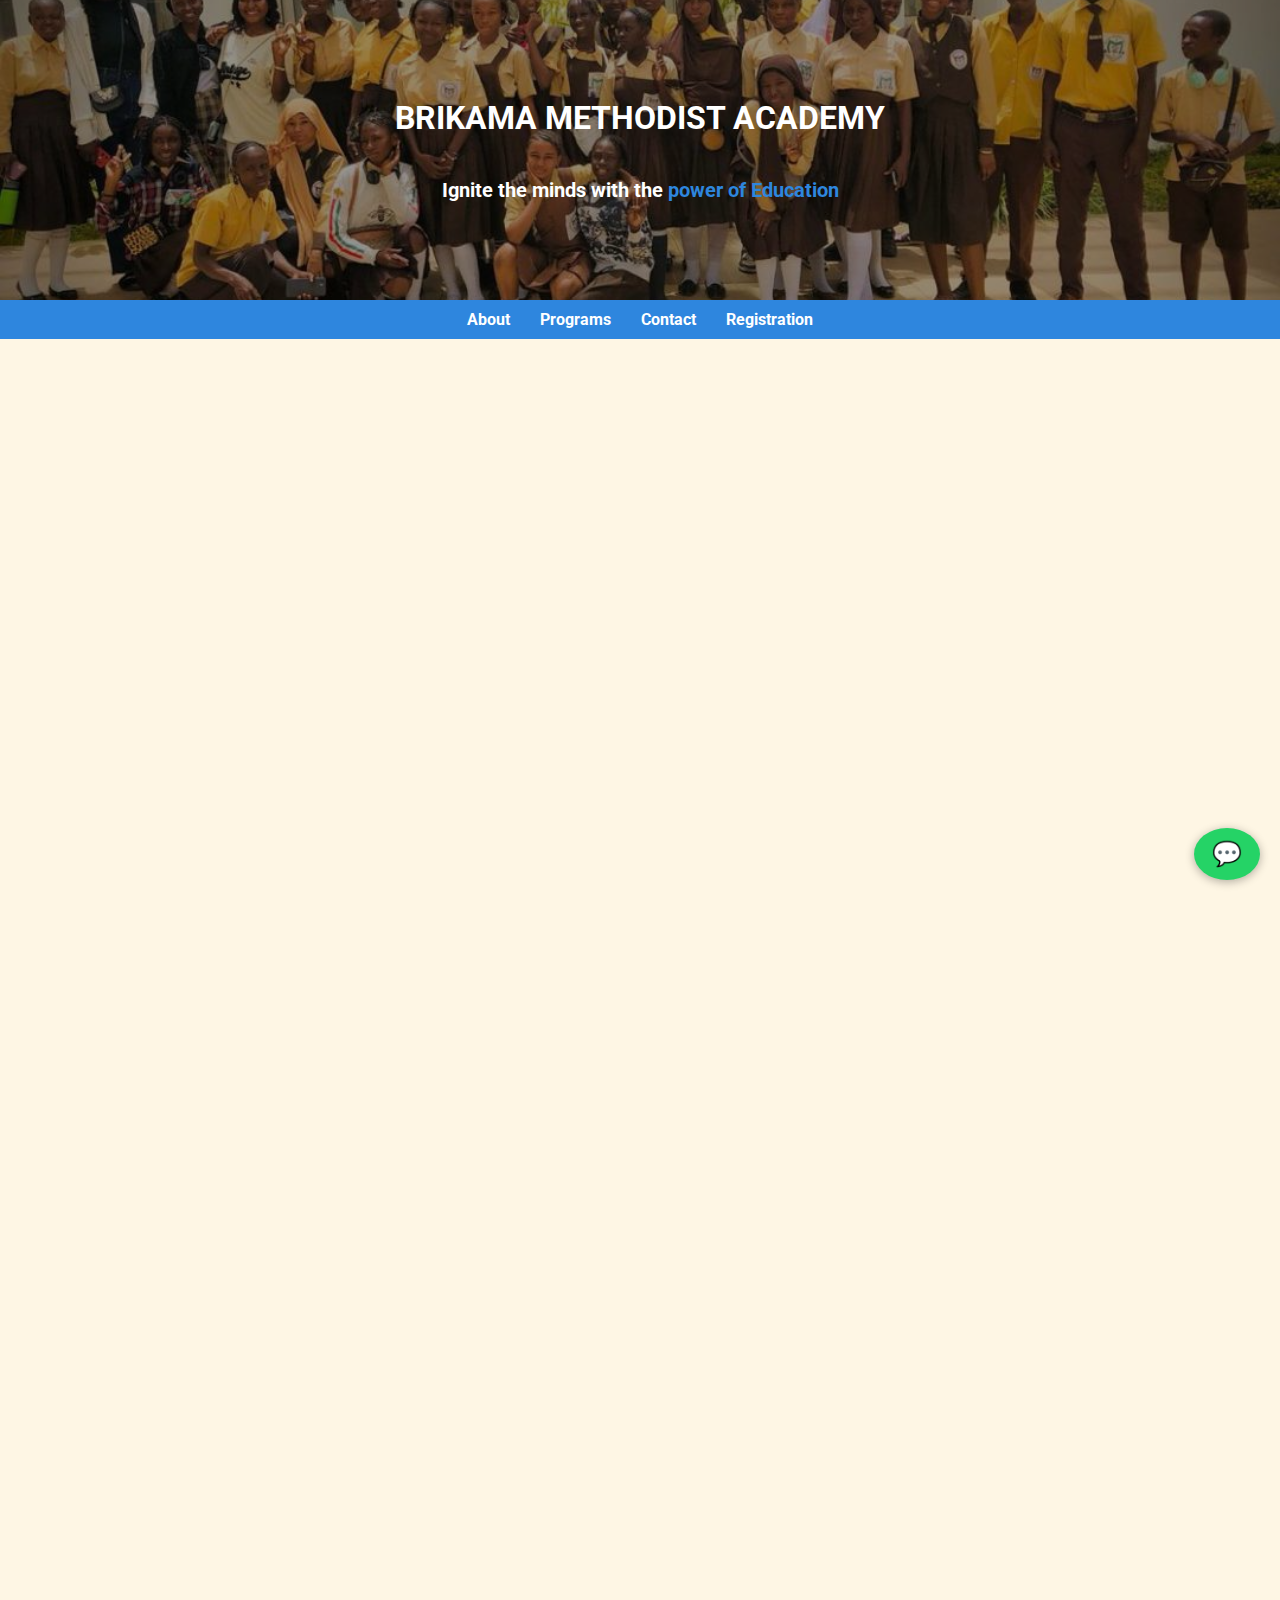
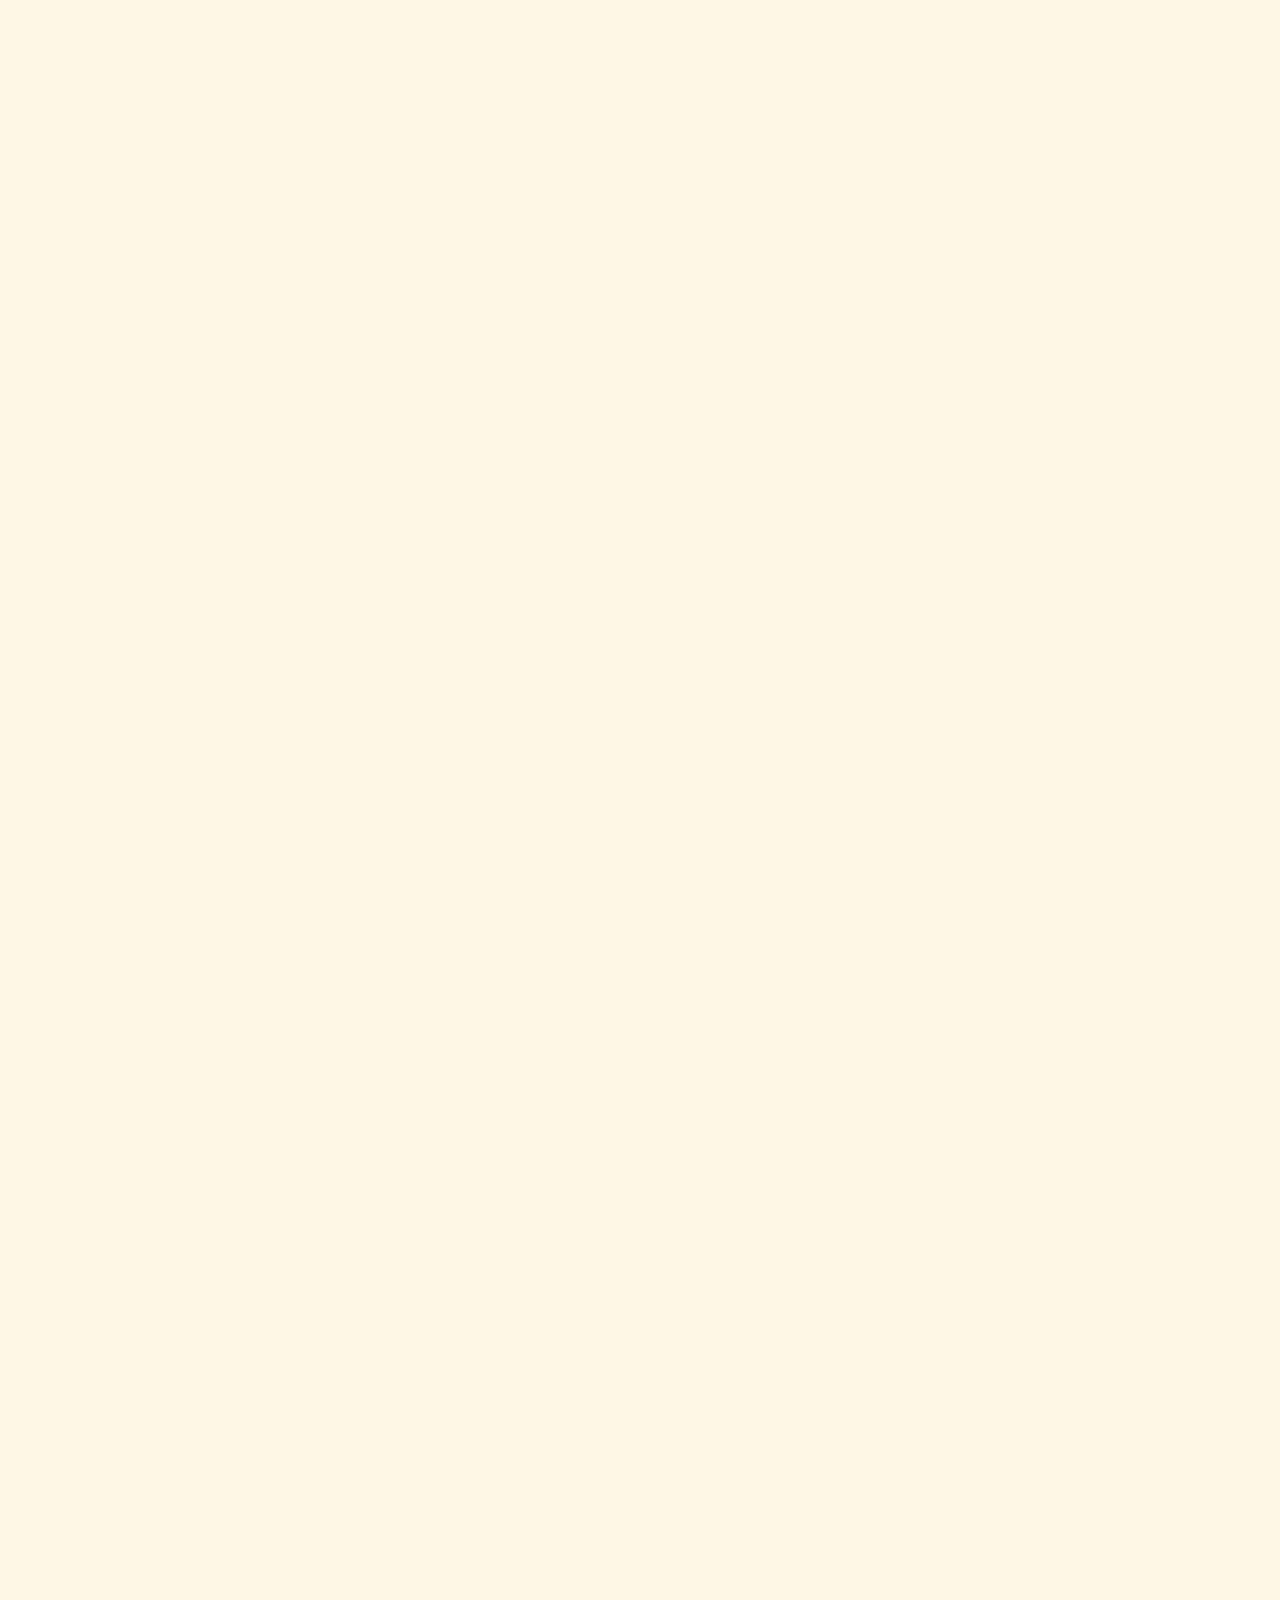
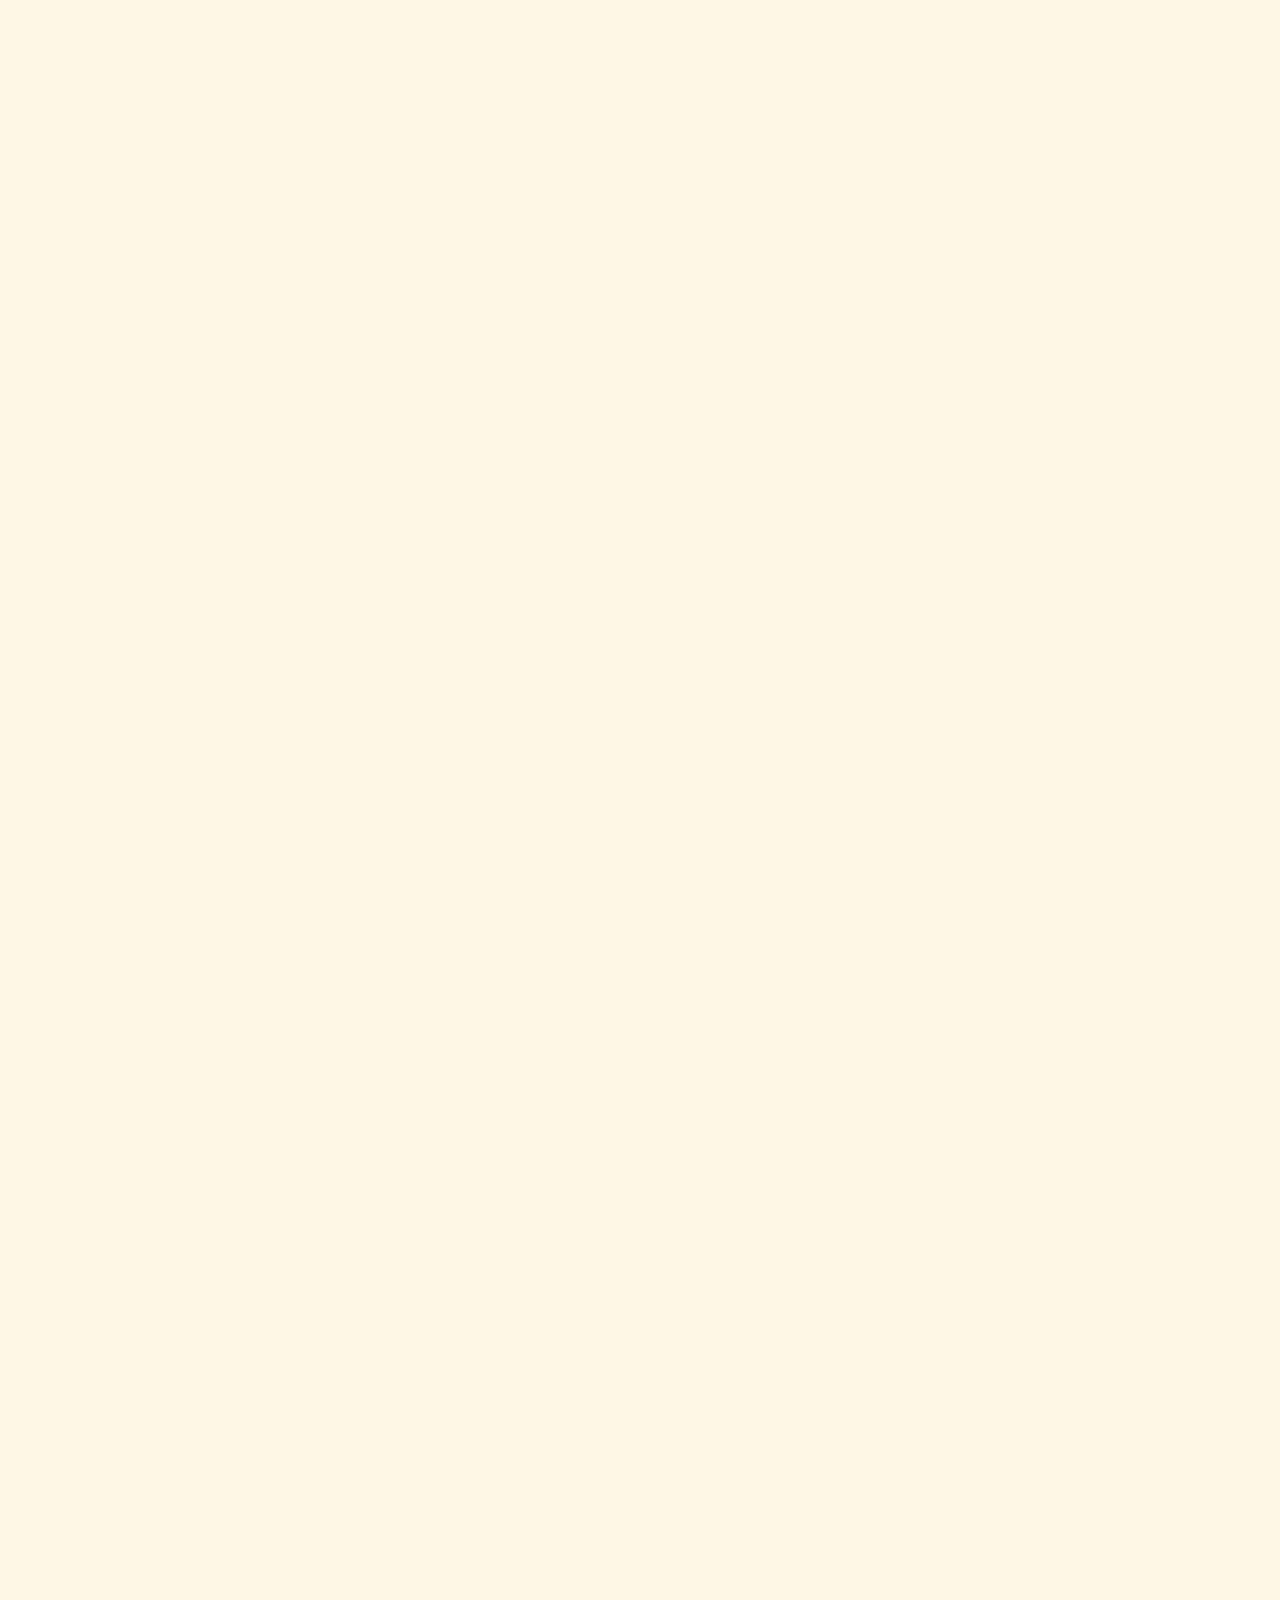
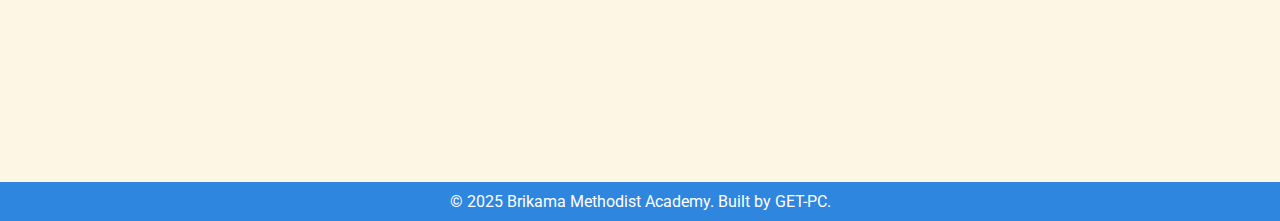
<file: register.html>
<!DOCTYPE html>
<html lang="en">
<head>
    <meta charset="UTF-8">
    <meta name="viewport" content="width=device-width, initial-scale=1.0">
    <title>BRIKAMA METHODIST ACADEMY</title>
    <link href="https://fonts.googleapis.com/css?family=Roboto:400,700&display=swap" rel="stylesheet">
    <link rel="stylesheet" href="main.css">
</head>
<body>
    <header>
        <h1>BRIKAMA METHODIST ACADEMY</h1>
        <p style="font-size: 20px; font-weight: bold;">Ignite the minds with the <span style="font-weight: bold; color: #2e86de; font-size: 20px;">power of Education</span></p>
    </header>
    <nav>
        <a href="index.html#about">About</a>
        <a href="index.html#programs">Programs</a>
        <a href="index.html#contact">Contact</a>
        <a href="Register.html">Registration</a>
    </nav>
    

   <div class="container">
    <iframe src="https://docs.google.com/forms/d/e/1FAIpQLSfyR8CHrFEJaWcUrLqOHfZmJwsUP-HpFC8dMNsMQJrFPtIcFg/viewform?embedded=true" width="100%" height="4559" frameborder="0" marginheight="0" marginwidth="0">Loading…</iframe>
   </div>

    <!-- WhatsApp Chat Button -->
    <a href="https://wa.me/2203696147" target="_blank" style="position:fixed;bottom:20px;right:20px;background:#25D366;color:#fff;padding:12px 18px;border-radius:50%;text-align:center;font-size:24px;box-shadow:0 2px 10px rgba(0,0,0,0.3);text-decoration:none;">
        &#128172;
    </a>

    <footer>
        &copy; 2025 Brikama Methodist Academy. Built by GET-PC.
    </footer>

    <script>
        // Optional: animate images on load
        window.addEventListener('load', () => {
            document.querySelectorAll('.feature img').forEach(img => {
                img.style.opacity = 0;
                img.style.transform = 'scale(0.8)';
                setTimeout(() => {
                    img.style.transition = 'all 0.6s ease-in-out';
                    img.style.opacity = 1;
                    img.style.transform = 'scale(1)';
                }, 300);
            });
        });
    </script>
</body>
</html>
</file>
<file: main.css>
body {
    background-color: #fef6e4; /* Light creamy yellow-brown */
    font-family: 'Roboto', sans-serif;
    margin: 0;
    padding: 0;
    max-width: 100%;
}


        header {
            position: relative;
            background: url('./image/student_group.jpeg') center/cover no-repeat;
            height: 300px;
            color: #fff;
            display: flex;
            flex-direction: column;
            justify-content: center;
            align-items: center;
            text-align: center;
        }
        header::before {
            content: "";
            position: absolute;
            top: 0; left: 0; right: 0; bottom: 0;
            background: rgba(0,0,0,0.4);
            z-index: 1;
        }
        header > * {
            position: relative;
            z-index: 2;
        }
        nav {
            display: flex;
            justify-content: center;
            background: #2e86de;
            padding: 10px 0;
        }
        nav a {
            color: white;
            margin: 0 15px;
            text-decoration: none;
            font-weight: bold;
        }
        nav a:hover {
            text-decoration: underline;
        }
        .container {
            padding: 40px 20px;
        }
        .features {
            display: flex;
            gap: 30px;
            flex-wrap: wrap;
            justify-content: center;
        }
        .hero {
    display: flex;
    flex-direction: column;
    justify-content: center;
    align-items: center;
    text-align: center;
    padding: 60px 20px;
}

        .feature {
            background: #fff;
            border-radius: 8px;
            box-shadow: 0 2px 8px rgba(0,0,0,0.1);
            padding: 20px;
            max-width: 320px;
            text-align: center;
            transition: transform 0.3s ease, box-shadow 0.3s ease;
        }
        .feature:hover {
            transform: translateY(-10px);
            box-shadow: 0 10px 20px rgba(0,0,0,0.15);
        }
        .feature img {
            width: 80px;
            height: 80px;
            object-fit: cover;
            border-radius: 50%;
            margin-bottom: 15px;
            transition: transform 0.3s ease;
        }
        #admissions {
    display: flex;
    flex-direction: column;
    align-items: center;
    text-align: center;
    padding: 40px 20px;
      background: url('https://images.unsplash.com/photo-1601582581068-d0d1b1c8f177?auto=format&fit=crop&w=1200&q=80') center/cover no-repeat; 
}
#contact {
    display: flex;
    flex-direction: column;
    align-items: center;
    text-align: center;
    padding: 40px 20px;
}

.contact-wrapper {
    width: 100%;
    max-width: 600px; /* Or try 700px */
}



        .feature img:hover {
            transform: scale(1.2) rotate(5deg);
        }
        ul {
            padding-left: 20px;
            text-align: left;
        }
        footer {
            background-color: #2e86de;
            color: white;
            text-align: center;
            padding: 10px;
            margin-top: 0px;
        }
        @media (max-width: 900px) {
            .features {
                flex-direction: column;
                align-items: center;
            }
        }
</file>
